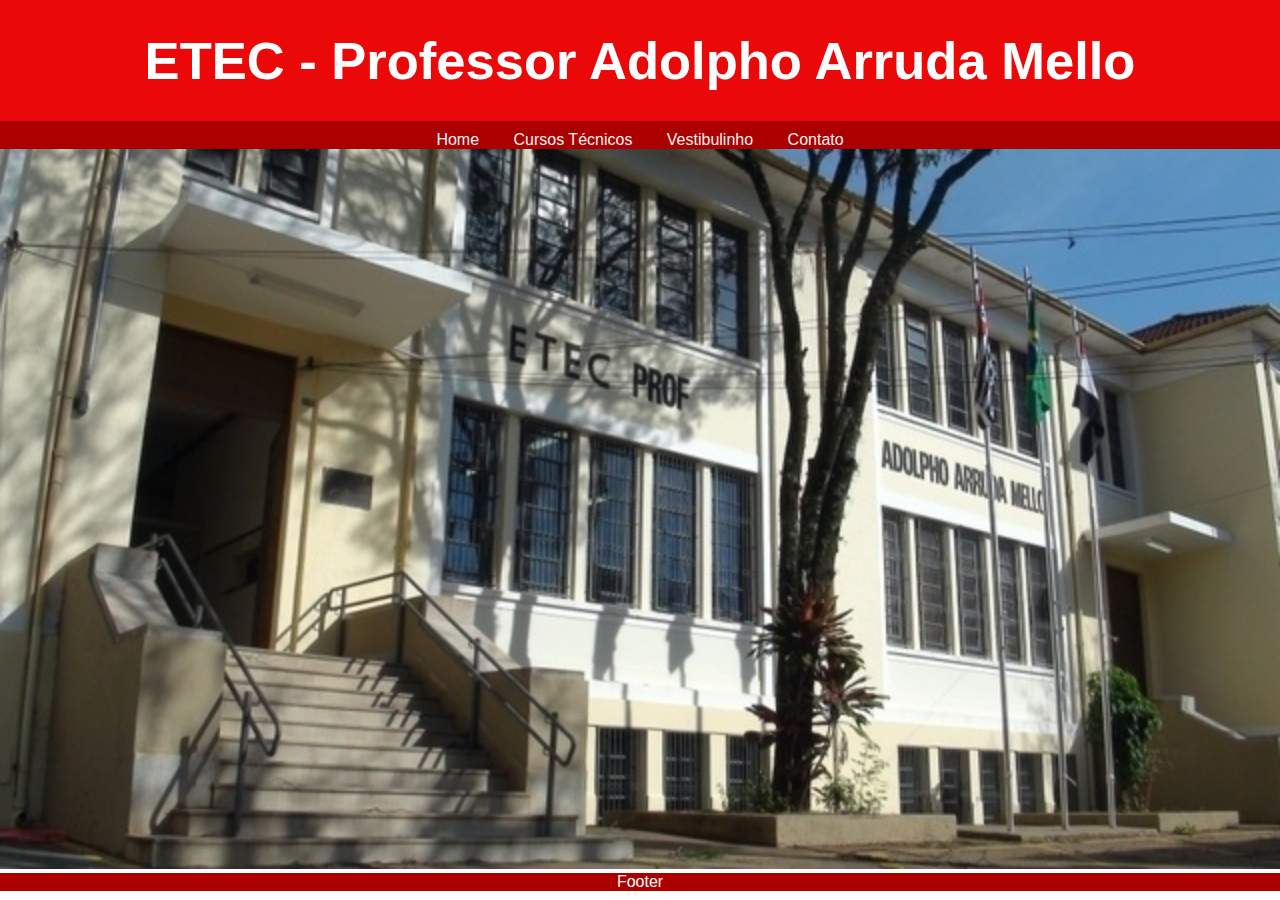
<file: index.html>
<!DOCTYPE html>
<html lang="en">
<head>
<title>AVALIAÇÃO IW-2</title>
<meta charset="utf-8">
<meta name="viewport" content="width=device-width, initial-scale=1">
<link rel="stylesheet" href="estilo.css">
</head>
<body>
<header>
  <h2>ETEC - Professor Adolpho Arruda Mello</h2>
</header>
<section>
  <nav>
        <a class="topico" href="index.html">Home</a>
        <a class="topico" href="cursos-tecnicos.html">Cursos Técnicos</a>
        <a class="topico" href="vestibulinho.html">Vestibulinho</a>
        <a class="topico" href="contato.html">Contato</a>
  </nav>
  
  
  <article>
    <img src="arrudamello1.jpg" id="am1"/>
  </article>
</section>

<footer>
  <p>Footer</p>
</footer>

</body>
</html>
</file>
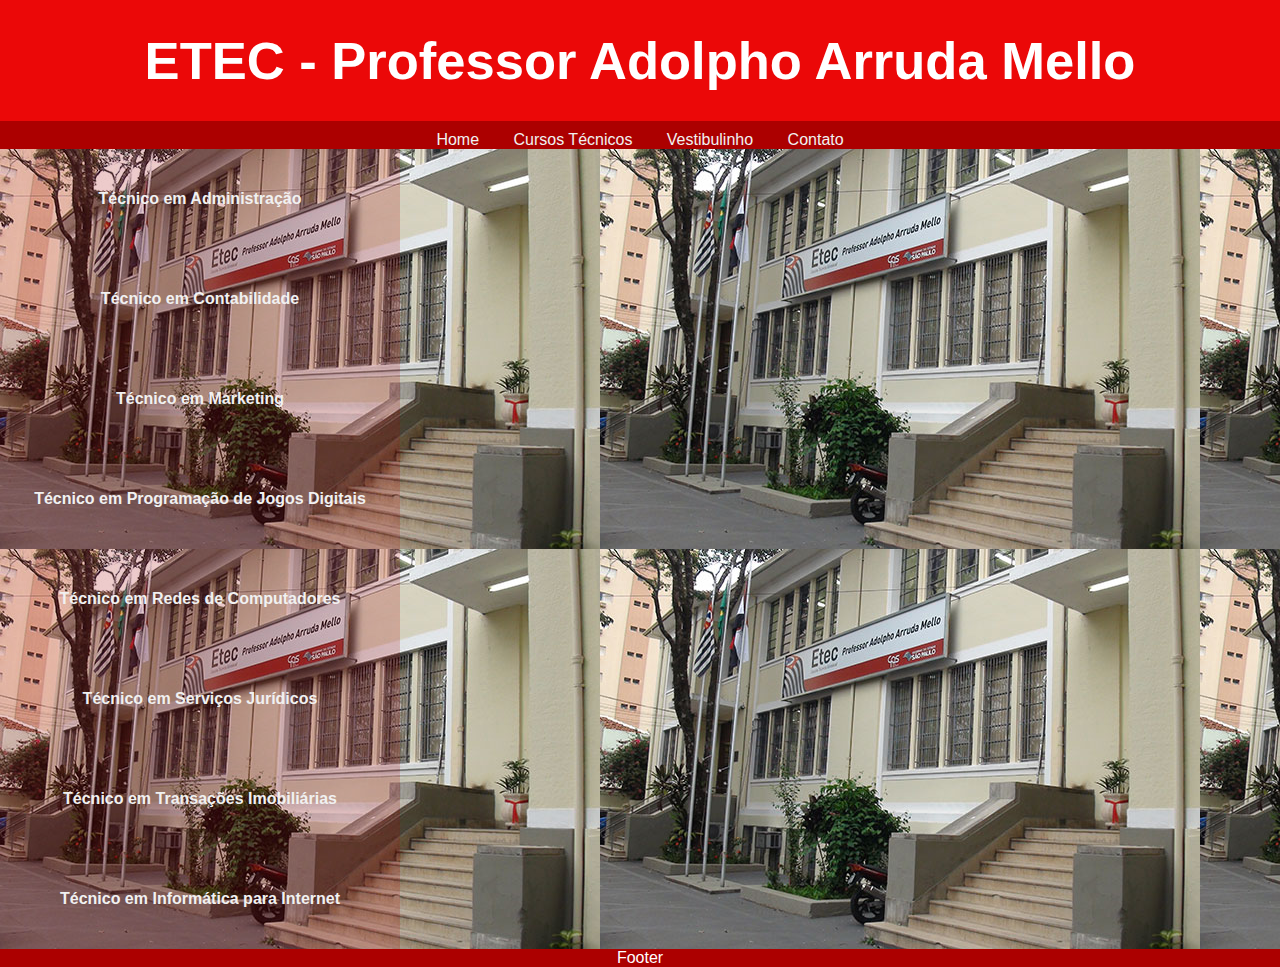
<file: cursos-tecnicos.html>
<!DOCTYPE html>
<html lang="en">
<head>
<title>AVALIAÇÃO IW-2</title>
<meta charset="utf-8">
<meta name="viewport" content="width=device-width, initial-scale=1">
<link rel="stylesheet" href="estilo.css">
</head>
<body>
<header>
  <h2>ETEC - Professor Adolpho Arruda Mello</h2>
</header>
<section>
  <nav>
        <a class="topico" href="index.html">Home</a>
        <a class="topico" href="cursos-tecnicos.html">Cursos Técnicos</a>
        <a class="topico" href="vestibulinho.html">Vestibulinho</a>
        <a class="topico" href="contato.html">Contato</a>
  </nav>
  
  
  <article id="ct">
    <div id="listact">
        <p class="itemct">Técnico em Administração</p>
        <p class="itemct">Técnico em Contabilidade</p>
        <p class="itemct">Técnico em Marketing</p>
        <p class="itemct">Técnico em Programação de Jogos Digitais</p>
        <p class="itemct">Técnico em Redes de Computadores</p>
        <p class="itemct">Técnico em Serviços Jurídicos</p>
        <p class="itemct">Técnico em Transações Imobiliárias</p>
        <p class="itemct">Técnico em Informática para Internet</p>
    </div>  
  </article>
</section>

<footer>
  <p>Footer</p>
</footer>

</body>
</html>
</file>
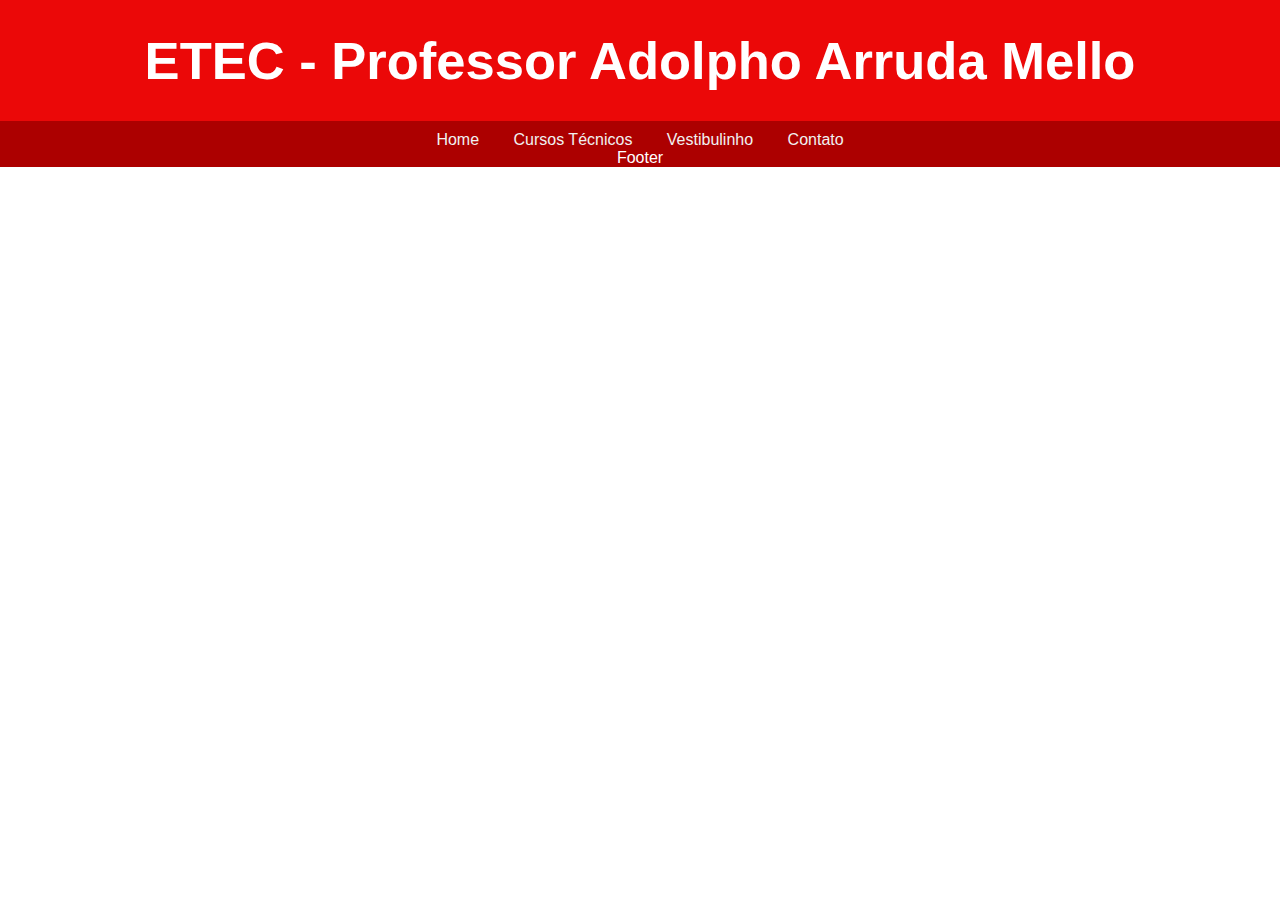
<file: vestibulinho.html>
<!DOCTYPE html>
<html lang="en">
<head>
<title>AVALIAÇÃO IW-2</title>
<meta charset="utf-8">
<meta name="viewport" content="width=device-width, initial-scale=1">
<link rel="stylesheet" href="estilo.css">
</head>
<body>
<header>
  <h2>ETEC - Professor Adolpho Arruda Mello</h2>
</header>
<section>
  <nav>
        <a class="topico" href="index.html">Home</a>
        <a class="topico" href="cursos-tecnicos.html">Cursos Técnicos</a>
        <a class="topico" href="vestibulinho.html">Vestibulinho</a>
        <a class="topico" href="contato.html">Contato</a>
  </nav>

</section>

<footer>
  <p>Footer</p>
</footer>

</body>
</html>
</file>
<file: estilo.css>
*{margin: 0;
padding: 0;    
}

body {font-family: Arial, Helvetica, sans-serif;}
header {
  background-color: rgb(235, 8, 8);
  padding: 30px;
  text-align: center;
  font-size: 35px;
  color: white;
}
nav {
  overflow: hidden;
  padding-top: 10px;
  background: rgb(172, 0, 0);
  text-align: center;
}
.topico{
    color: #f1f1f1;
    text-decoration: none;
    margin: 15px;
}
.topico:hover{
    background-color: rgba(240, 135, 135, 0.774);
    
}
#am1{
    width: 100%;
}
#ct{
  background-image: url(arrudamello2.jpg);
  width: 100%;
  height: 800px;
  text-align: center;
}
#listact{
  text-align: center;
}
.itemct{
  line-height: 100px;
  font-weight: 900;
  color: #f1f1f1;
  width: 400px;
  background-color: rgb(172, 0, 0, 0.2);
  text-align: center;
}
footer {
  background-color: rgb(172, 0, 0);
  text-align: center;
  color: white;
  height: 10%;
}
</file>
